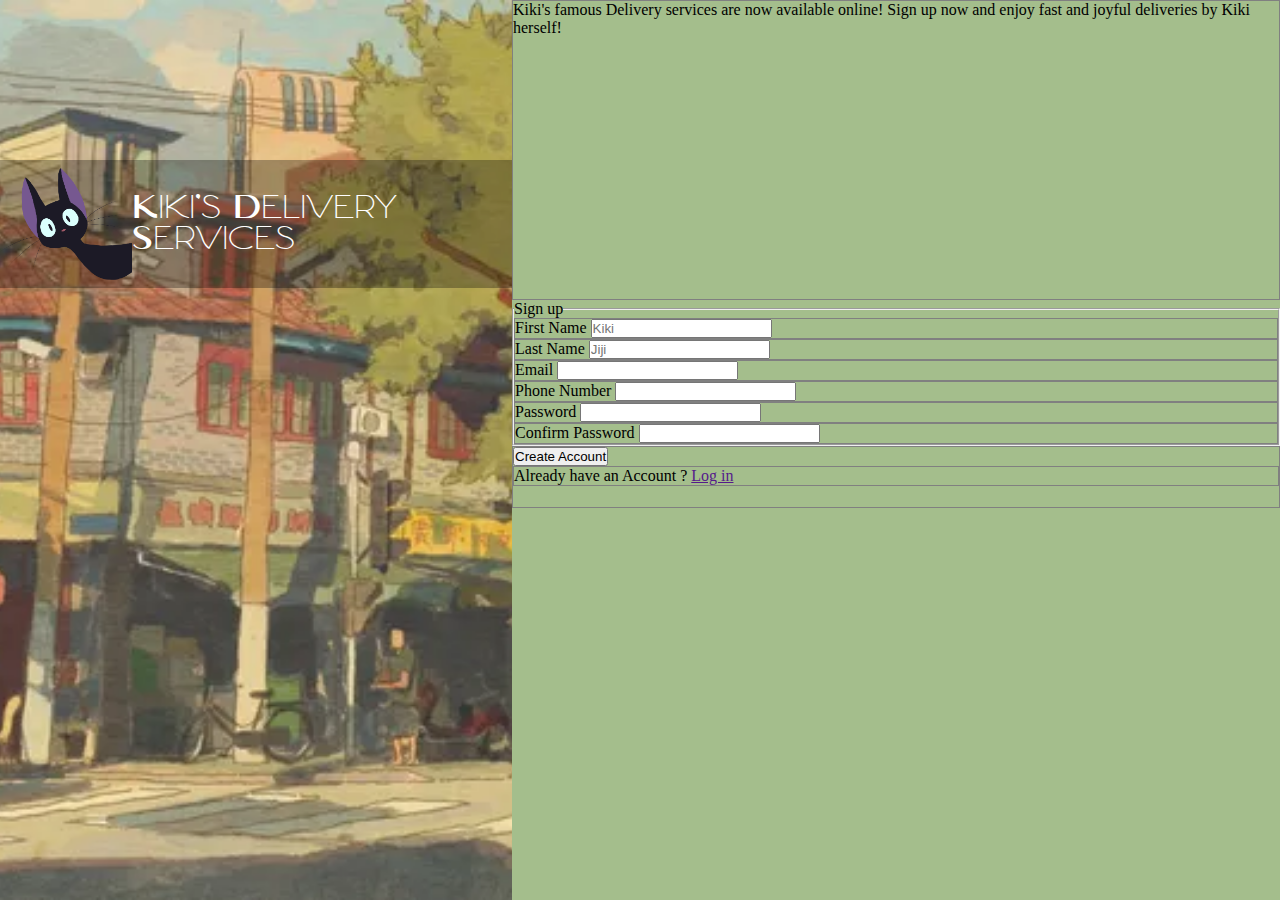
<file: index.html>
<!DOCTYPE html>
<html lang="en">
<head>
    <meta charset="UTF-8">
    <meta name="viewport" content="width=device-width, initial-scale=1.0">
    <title>Document</title>
    <link rel="stylesheet" href="style.css">
</head>
<body>
    <div class="left">
        <div class="title">
            <img src="./images/pngfind.com-delivery-icon-png-1326519.png"></a>
            <span>Kiki's Delivery Services</span>
        </div>
    </div>
    <div class="right">
        <div class="header">
            Kiki's famous Delivery services are now available online! Sign up now and enjoy fast and joyful deliveries by Kiki herself!
        </div>
        <form action="#">
            <fieldset class="cells">
                <legend>Sign up</legend>
                <div>
                    <label for="firstname">First Name</label>
                    <input type="text" name="firstnale" id="firstname" placeholder="Kiki"></div>
                <div>
                    <label for="lastname">Last Name</label>
                    <input type="text" name="lastname" id="lastname" placeholder="Jiji"></div>
                <div>
                    <label for="email">Email</label>
                    <input type="email" name="email" id="email"></div>
                <div>
                    <label for="phone">Phone Number</label>
                    <input type="tel" name="phone" id="phone"></div>
                <div>
                    <label for="password">Password</label>
                    <input type="password" name="password" id="password" required></div>
                <div>
                    <label for="confirmpwd">Confirm Password</label>
                    <input type="password" name="confirmpwd" id="confirmpwd" required></div>
            </fieldset>
            <div class="submit">
                <button>Create Account</button>
                <div>Already have an Account ? <a href="">Log in</a></div>
            </div>
        </form>
    </div>
</body>
</html>
</file>
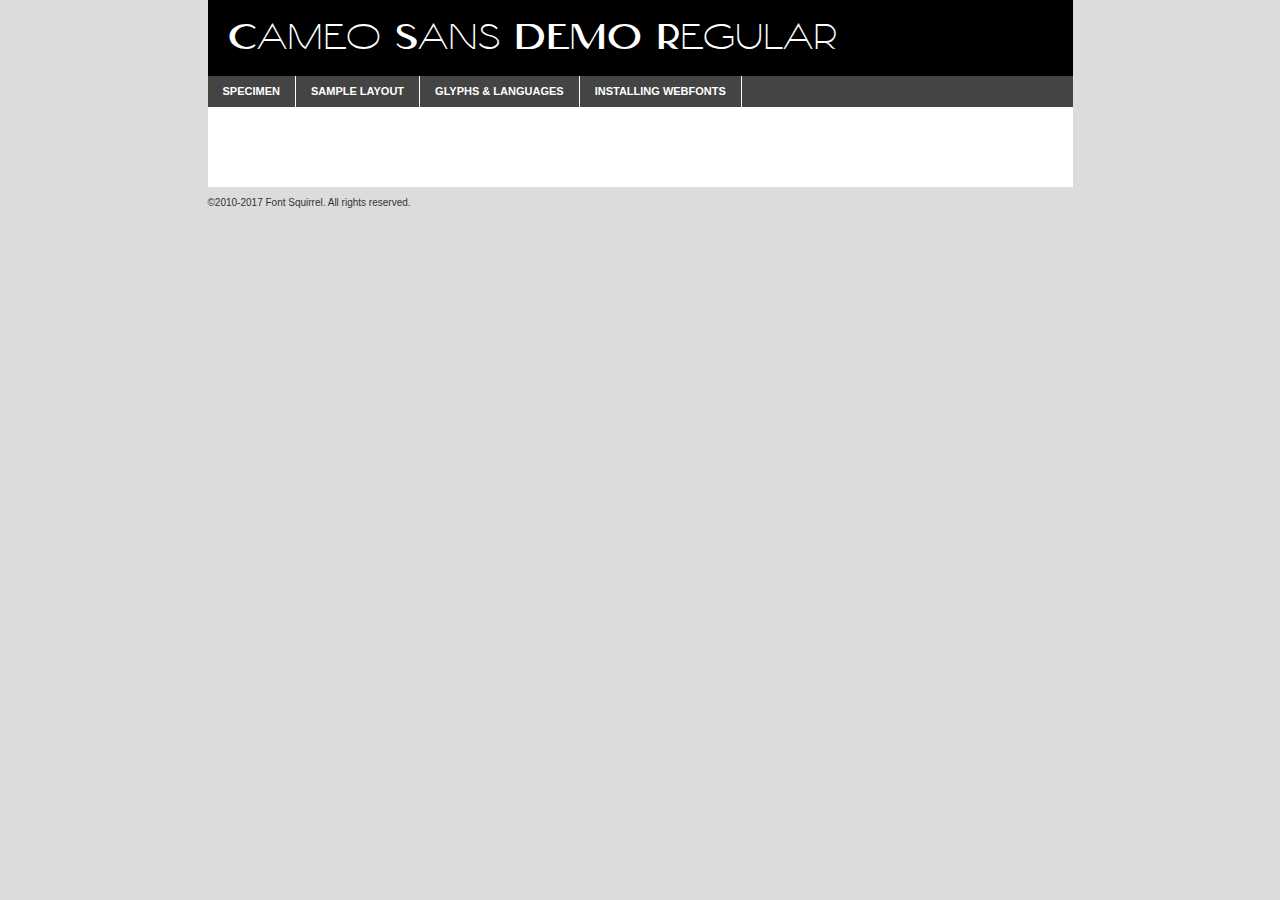
<file: fonts/cameosansdemo-demo.html>
<!DOCTYPE html PUBLIC "-//W3C//DTD XHTML 1.0 Transitional//EN"
        "http://www.w3.org/TR/xhtml1/DTD/xhtml1-transitional.dtd">

<html xmlns="http://www.w3.org/1999/xhtml" xml:lang="en" lang="en">
<head>
    <meta http-equiv="Content-Type" content="text/html; charset=utf-8"/>
    <script src="http://ajax.googleapis.com/ajax/libs/jquery/1.7.2/jquery.min.js" type="text/javascript" charset="utf-8"></script>
    <script type="text/javascript">
		(function($) {
			$.fn.easyTabs = function(option) {
				var param = jQuery.extend({ fadeSpeed: 'fast', defaultContent: 1, activeClass: 'active' }, option);
				$(this).each(function() {
					var thisId = '#' + this.id;
					if ( param.defaultContent == '' )
					{
						param.defaultContent = 1;
					}
					if ( typeof param.defaultContent == 'number' )
					{
						var defaultTab = $(thisId + ' .tabs li:eq(' + (param.defaultContent - 1) + ') a').attr('href').substr(1);
					}
					else
					{
						var defaultTab = param.defaultContent;
					}
					$(thisId + ' .tabs li a').each(function() {
						var tabToHide = $(this).attr('href').substr(1);
						$('#' + tabToHide).addClass('easytabs-tab-content');
					});
					hideAll();
					changeContent(defaultTab);

					function hideAll() {$(thisId + ' .easytabs-tab-content').hide();}

					function changeContent(tabId)
					{
						hideAll();
						$(thisId + ' .tabs li').removeClass(param.activeClass);
						$(thisId + ' .tabs li a[href=#' + tabId + ']').closest('li').addClass(param.activeClass);
						if ( param.fadeSpeed != 'none' )
						{
							$(thisId + ' #' + tabId).fadeIn(param.fadeSpeed);
						}
						else
						{
							$(thisId + ' #' + tabId).show();
						}
					}

					$(thisId + ' .tabs li').click(function() {
						var tabId = $(this).find('a').attr('href').substr(1);
						changeContent(tabId);
						return false;
					});
				});
			}
		})(jQuery);
    </script>
    <link rel="stylesheet" href="specimen_files/specimen_stylesheet.css" type="text/css" charset="utf-8"/>
    <link rel="stylesheet" href="stylesheet.css" type="text/css" charset="utf-8"/>

    <style type="text/css">
        		body {
			font-family: 'cameo_sans_demoregular';
        		}

            </style>

    <title>Cameo Sans DEMO Regular Specimen</title>


    <script type="text/javascript" charset="utf-8">
		$(document).ready(function() {
			$('#container').easyTabs({ defaultContent: 1 });
		});
    </script>
</head>

<body>
<div id="container">
    <div id="header">
		Cameo Sans DEMO Regular    </div>
    <ul class="tabs">
        <li><a href="#specimen">Specimen</a></li>
        <li><a href="#layout">Sample Layout</a></li>
                <li><a href="#glyphs">Glyphs &amp; Languages</a></li>
        <li><a href="#installing">Installing Webfonts</a></li>

    </ul>

    <div id="main_content">


        <div id="specimen">

            <div class="section">
                <div class="grid12 firstcol">
                    <div class="huge">AaBb</div>
                </div>
            </div>

            <div class="section">
                <div class="glyph_range">A&#x200B;B&#x200b;C&#x200b;D&#x200b;E&#x200b;F&#x200b;G&#x200b;H&#x200b;I&#x200b;J&#x200b;K&#x200b;L&#x200b;M&#x200b;N&#x200b;O&#x200b;P&#x200b;Q&#x200b;R&#x200b;S&#x200b;T&#x200b;U&#x200b;V&#x200b;W&#x200b;X&#x200b;Y&#x200b;Z&#x200b;a&#x200b;b&#x200b;c&#x200b;d&#x200b;e&#x200b;f&#x200b;g&#x200b;h&#x200b;i&#x200b;j&#x200b;k&#x200b;l&#x200b;m&#x200b;n&#x200b;o&#x200b;p&#x200b;q&#x200b;r&#x200b;s&#x200b;t&#x200b;u&#x200b;v&#x200b;w&#x200b;x&#x200b;y&#x200b;z&#x200b;1&#x200b;2&#x200b;3&#x200b;4&#x200b;5&#x200b;6&#x200b;7&#x200b;8&#x200b;9&#x200b;0&#x200b;&amp;&#x200b;.&#x200b;,&#x200b;?&#x200b;!&#x200b;&#64;&#x200b;(&#x200b;)&#x200b;#&#x200b;$&#x200b;%&#x200b;*&#x200b;+&#x200b;-&#x200b;=&#x200b;:&#x200b;;</div>
            </div>
            <div class="section">
                <div class="grid12 firstcol">
                    <table class="sample_table">
                        <tr>
                            <td>10</td>
                            <td class="size10">abcdefghijklmnopqrstuvwxyzABCDEFGHIJKLMNOPQRSTUVWXYZ0123456789abcdefghijklmnopqrstuvwxyzABCDEFGHIJKLMNOPQRSTUVWXYZ0123456789abcdefghijklmnopqrstuvwxyzABCDEFGHIJKLMNOPQRSTUVWXYZ</td>
                        </tr>
                        <tr>
                            <td>11</td>
                            <td class="size11">abcdefghijklmnopqrstuvwxyzABCDEFGHIJKLMNOPQRSTUVWXYZ0123456789abcdefghijklmnopqrstuvwxyzABCDEFGHIJKLMNOPQRSTUVWXYZ0123456789abcdefghijklmnopqrstuvwxyzABCDEFGHIJKLMNOPQRSTUVWXYZ</td>
                        </tr>
                        <tr>
                            <td>12</td>
                            <td class="size12">abcdefghijklmnopqrstuvwxyzABCDEFGHIJKLMNOPQRSTUVWXYZ0123456789abcdefghijklmnopqrstuvwxyzABCDEFGHIJKLMNOPQRSTUVWXYZ0123456789abcdefghijklmnopqrstuvwxyzABCDEFGHIJKLMNOPQRSTUVWXYZ</td>
                        </tr>
                        <tr>
                            <td>13</td>
                            <td class="size13">abcdefghijklmnopqrstuvwxyzABCDEFGHIJKLMNOPQRSTUVWXYZ0123456789abcdefghijklmnopqrstuvwxyzABCDEFGHIJKLMNOPQRSTUVWXYZ0123456789abcdefghijklmnopqrstuvwxyzABCDEFGHIJKLMNOPQRSTUVWXYZ</td>
                        </tr>
                        <tr>
                            <td>14</td>
                            <td class="size14">abcdefghijklmnopqrstuvwxyzABCDEFGHIJKLMNOPQRSTUVWXYZ0123456789abcdefghijklmnopqrstuvwxyzABCDEFGHIJKLMNOPQRSTUVWXYZ0123456789abcdefghijklmnopqrstuvwxyzABCDEFGHIJKLMNOPQRSTUVWXYZ</td>
                        </tr>
                        <tr>
                            <td>16</td>
                            <td class="size16">abcdefghijklmnopqrstuvwxyzABCDEFGHIJKLMNOPQRSTUVWXYZ0123456789abcdefghijklmnopqrstuvwxyzABCDEFGHIJKLMNOPQRSTUVWXYZ</td>
                        </tr>
                        <tr>
                            <td>18</td>
                            <td class="size18">abcdefghijklmnopqrstuvwxyzABCDEFGHIJKLMNOPQRSTUVWXYZ0123456789abcdefghijklmnopqrstuvwxyzABCDEFGHIJKLMNOPQRSTUVWXYZ</td>
                        </tr>
                        <tr>
                            <td>20</td>
                            <td class="size20">abcdefghijklmnopqrstuvwxyzABCDEFGHIJKLMNOPQRSTUVWXYZ0123456789abcdefghijklmnopqrstuvwxyzABCDEFGHIJKLMNOPQRSTUVWXYZ</td>
                        </tr>
                        <tr>
                            <td>24</td>
                            <td class="size24">abcdefghijklmnopqrstuvwxyzABCDEFGHIJKLMNOPQRSTUVWXYZ0123456789abcdefghijklmnopqrstuvwxyzABCDEFGHIJKLMNOPQRSTUVWXYZ</td>
                        </tr>
                        <tr>
                            <td>30</td>
                            <td class="size30">abcdefghijklmnopqrstuvwxyzABCDEFGHIJKLMNOPQRSTUVWXYZ0123456789abcdefghijklmnopqrstuvwxyzABCDEFGHIJKLMNOPQRSTUVWXYZ</td>
                        </tr>
                        <tr>
                            <td>36</td>
                            <td class="size36">abcdefghijklmnopqrstuvwxyzABCDEFGHIJKLMNOPQRSTUVWXYZ0123456789abcdefghijklmnopqrstuvwxyzABCDEFGHIJKLMNOPQRSTUVWXYZ</td>
                        </tr>
                        <tr>
                            <td>48</td>
                            <td class="size48">abcdefghijklmnopqrstuvwxyzABCDEFGHIJKLMNOPQRSTUVWXYZ0123456789abcdefghijklmnopqrstuvwxyzABCDEFGHIJKLMNOPQRSTUVWXYZ</td>
                        </tr>
                        <tr>
                            <td>60</td>
                            <td class="size60">abcdefghijklmnopqrstuvwxyzABCDEFGHIJKLMNOPQRSTUVWXYZ0123456789abcdefghijklmnopqrstuvwxyzABCDEFGHIJKLMNOPQRSTUVWXYZ</td>
                        </tr>
                        <tr>
                            <td>72</td>
                            <td class="size72">abcdefghijklmnopqrstuvwxyzABCDEFGHIJKLMNOPQRSTUVWXYZ0123456789abcdefghijklmnopqrstuvwxyzABCDEFGHIJKLMNOPQRSTUVWXYZ</td>
                        </tr>
                        <tr>
                            <td>90</td>
                            <td class="size90">abcdefghijklmnopqrstuvwxyzABCDEFGHIJKLMNOPQRSTUVWXYZ0123456789abcdefghijklmnopqrstuvwxyzABCDEFGHIJKLMNOPQRSTUVWXYZ</td>
                        </tr>
                    </table>

                </div>

            </div>


            <div class="section" id="bodycomparison">


                <div id="xheight">
                    <div class="fontbody">&#x25FC;&#x25FC;&#x25FC;&#x25FC;&#x25FC;&#x25FC;&#x25FC;&#x25FC;&#x25FC;&#x25FC;&#x25FC;&#x25FC;&#x25FC;&#x25FC;&#x25FC;&#x25FC;&#x25FC;&#x25FC;&#x25FC;&#x25FC;&#x25FC;&#x25FC;&#x25FC;&#x25FC;&#x25FC;&#x25FC;&#x25FC;&#x25FC;&#x25FC;&#x25FC;&#x25FC;&#x25FC;&#x25FC;&#x25FC;&#x25FC;&#x25FC;&#x25FC;&#x25FC;&#x25FC;&#x25FC;&#x25FC;&#x25FC;&#x25FC;&#x25FC;&#x25FC;&#x25FC;&#x25FC;&#x25FC;&#x25FC;&#x25FC;&#x25FC;&#x25FC;&#x25FC;&#x25FC;&#x25FC;&#x25FC;&#x25FC;&#x25FC;&#x25FC;&#x25FC;&#x25FC;&#x25FC;&#x25FC;&#x25FC;&#x25FC;&#x25FC;&#x25FC;&#x25FC;&#x25FC;&#x25FC;&#x25FC;&#x25FC;&#x25FC;&#x25FC;&#x25FC;&#x25FC;&#x25FC;&#x25FC;&#x25FC;&#x25FC;&#x25FC;&#x25FC;&#x25FC;&#x25FC;&#x25FC;&#x25FC;&#x25FC;&#x25FC;&#x25FC;&#x25FC;&#x25FC;&#x25FC;&#x25FC;&#x25FC;&#x25FC;&#x25FC;&#x25FC;&#x25FC;&#x25FC;body</div>
                    <div class="arialbody">body</div>
                    <div class="verdanabody">body</div>
                    <div class="georgiabody">body</div>
                </div>
                <div class="fontbody" style="z-index:1">
                    body<span>Cameo Sans DEMO Regular</span>
                </div>
                <div class="arialbody" style="z-index:1">
                    body<span>Arial</span>
                </div>
                <div class="verdanabody" style="z-index:1">
                    body<span>Verdana</span>
                </div>
                <div class="georgiabody" style="z-index:1">
                    body<span>Georgia</span>
                </div>


            </div>


            <div class="section psample psample_row1" id="">

                <div class="grid2 firstcol">
                    <p class="size10"><span>10.</span>Aenean lacinia bibendum nulla sed consectetur. Fusce dapibus, tellus ac cursus commodo, tortor mauris condimentum nibh, ut fermentum massa justo sit amet risus. Nullam id dolor id nibh ultricies vehicula ut id elit. Cum sociis natoque penatibus et magnis dis parturient montes, nascetur ridiculus mus. Nulla vitae elit libero, a pharetra augue.</p>

                </div>
                <div class="grid3">
                    <p class="size11"><span>11.</span>Aenean lacinia bibendum nulla sed consectetur. Fusce dapibus, tellus ac cursus commodo, tortor mauris condimentum nibh, ut fermentum massa justo sit amet risus. Nullam id dolor id nibh ultricies vehicula ut id elit. Cum sociis natoque penatibus et magnis dis parturient montes, nascetur ridiculus mus. Nulla vitae elit libero, a pharetra augue.</p>

                </div>
                <div class="grid3">
                    <p class="size12"><span>12.</span>Aenean lacinia bibendum nulla sed consectetur. Fusce dapibus, tellus ac cursus commodo, tortor mauris condimentum nibh, ut fermentum massa justo sit amet risus. Nullam id dolor id nibh ultricies vehicula ut id elit. Cum sociis natoque penatibus et magnis dis parturient montes, nascetur ridiculus mus. Nulla vitae elit libero, a pharetra augue.</p>

                </div>
                <div class="grid4">
                    <p class="size13"><span>13.</span>Aenean lacinia bibendum nulla sed consectetur. Fusce dapibus, tellus ac cursus commodo, tortor mauris condimentum nibh, ut fermentum massa justo sit amet risus. Nullam id dolor id nibh ultricies vehicula ut id elit. Cum sociis natoque penatibus et magnis dis parturient montes, nascetur ridiculus mus. Nulla vitae elit libero, a pharetra augue.</p>

                </div>
                <div class="white_blend"></div>

            </div>
            <div class="section psample psample_row2" id="">
                <div class="grid3 firstcol">
                    <p class="size14"><span>14.</span>Aenean lacinia bibendum nulla sed consectetur. Fusce dapibus, tellus ac cursus commodo, tortor mauris condimentum nibh, ut fermentum massa justo sit amet risus. Nullam id dolor id nibh ultricies vehicula ut id elit. Cum sociis natoque penatibus et magnis dis parturient montes, nascetur ridiculus mus. Nulla vitae elit libero, a pharetra augue.</p>

                </div>
                <div class="grid4">
                    <p class="size16"><span>16.</span>Aenean lacinia bibendum nulla sed consectetur. Fusce dapibus, tellus ac cursus commodo, tortor mauris condimentum nibh, ut fermentum massa justo sit amet risus. Nullam id dolor id nibh ultricies vehicula ut id elit. Cum sociis natoque penatibus et magnis dis parturient montes, nascetur ridiculus mus. Nulla vitae elit libero, a pharetra augue.</p>

                </div>
                <div class="grid5">
                    <p class="size18"><span>18.</span>Aenean lacinia bibendum nulla sed consectetur. Fusce dapibus, tellus ac cursus commodo, tortor mauris condimentum nibh, ut fermentum massa justo sit amet risus. Nullam id dolor id nibh ultricies vehicula ut id elit. Cum sociis natoque penatibus et magnis dis parturient montes, nascetur ridiculus mus. Nulla vitae elit libero, a pharetra augue.</p>

                </div>

                <div class="white_blend"></div>

            </div>

            <div class="section psample psample_row3" id="">
                <div class="grid5 firstcol">
                    <p class="size20"><span>20.</span>Aenean lacinia bibendum nulla sed consectetur. Fusce dapibus, tellus ac cursus commodo, tortor mauris condimentum nibh, ut fermentum massa justo sit amet risus. Nullam id dolor id nibh ultricies vehicula ut id elit. Cum sociis natoque penatibus et magnis dis parturient montes, nascetur ridiculus mus. Nulla vitae elit libero, a pharetra augue.</p>
                </div>
                <div class="grid7">
                    <p class="size24"><span>24.</span>Aenean lacinia bibendum nulla sed consectetur. Fusce dapibus, tellus ac cursus commodo, tortor mauris condimentum nibh, ut fermentum massa justo sit amet risus. Nullam id dolor id nibh ultricies vehicula ut id elit. Cum sociis natoque penatibus et magnis dis parturient montes, nascetur ridiculus mus. Nulla vitae elit libero, a pharetra augue.</p>
                </div>

                <div class="white_blend"></div>

            </div>

            <div class="section psample psample_row4" id="">
                <div class="grid12 firstcol">
                    <p class="size30"><span>30.</span>Aenean lacinia bibendum nulla sed consectetur. Fusce dapibus, tellus ac cursus commodo, tortor mauris condimentum nibh, ut fermentum massa justo sit amet risus. Nullam id dolor id nibh ultricies vehicula ut id elit. Cum sociis natoque penatibus et magnis dis parturient montes, nascetur ridiculus mus. Nulla vitae elit libero, a pharetra augue.</p>
                </div>
                <div class="white_blend"></div>

            </div>


            <div class="section psample psample_row1 fullreverse">
                <div class="grid2 firstcol">
                    <p class="size10"><span>10.</span>Aenean lacinia bibendum nulla sed consectetur. Fusce dapibus, tellus ac cursus commodo, tortor mauris condimentum nibh, ut fermentum massa justo sit amet risus. Nullam id dolor id nibh ultricies vehicula ut id elit. Cum sociis natoque penatibus et magnis dis parturient montes, nascetur ridiculus mus. Nulla vitae elit libero, a pharetra augue.</p>

                </div>
                <div class="grid3">
                    <p class="size11"><span>11.</span>Aenean lacinia bibendum nulla sed consectetur. Fusce dapibus, tellus ac cursus commodo, tortor mauris condimentum nibh, ut fermentum massa justo sit amet risus. Nullam id dolor id nibh ultricies vehicula ut id elit. Cum sociis natoque penatibus et magnis dis parturient montes, nascetur ridiculus mus. Nulla vitae elit libero, a pharetra augue.</p>

                </div>
                <div class="grid3">
                    <p class="size12"><span>12.</span>Aenean lacinia bibendum nulla sed consectetur. Fusce dapibus, tellus ac cursus commodo, tortor mauris condimentum nibh, ut fermentum massa justo sit amet risus. Nullam id dolor id nibh ultricies vehicula ut id elit. Cum sociis natoque penatibus et magnis dis parturient montes, nascetur ridiculus mus. Nulla vitae elit libero, a pharetra augue.</p>

                </div>
                <div class="grid4">
                    <p class="size13"><span>13.</span>Aenean lacinia bibendum nulla sed consectetur. Fusce dapibus, tellus ac cursus commodo, tortor mauris condimentum nibh, ut fermentum massa justo sit amet risus. Nullam id dolor id nibh ultricies vehicula ut id elit. Cum sociis natoque penatibus et magnis dis parturient montes, nascetur ridiculus mus. Nulla vitae elit libero, a pharetra augue.</p>

                </div>
                <div class="black_blend"></div>

            </div>

            <div class="section psample psample_row2 fullreverse">
                <div class="grid3 firstcol">
                    <p class="size14"><span>14.</span>Aenean lacinia bibendum nulla sed consectetur. Fusce dapibus, tellus ac cursus commodo, tortor mauris condimentum nibh, ut fermentum massa justo sit amet risus. Nullam id dolor id nibh ultricies vehicula ut id elit. Cum sociis natoque penatibus et magnis dis parturient montes, nascetur ridiculus mus. Nulla vitae elit libero, a pharetra augue.</p>

                </div>
                <div class="grid4">
                    <p class="size16"><span>16.</span>Aenean lacinia bibendum nulla sed consectetur. Fusce dapibus, tellus ac cursus commodo, tortor mauris condimentum nibh, ut fermentum massa justo sit amet risus. Nullam id dolor id nibh ultricies vehicula ut id elit. Cum sociis natoque penatibus et magnis dis parturient montes, nascetur ridiculus mus. Nulla vitae elit libero, a pharetra augue.</p>

                </div>
                <div class="grid5">
                    <p class="size18"><span>18.</span>Aenean lacinia bibendum nulla sed consectetur. Fusce dapibus, tellus ac cursus commodo, tortor mauris condimentum nibh, ut fermentum massa justo sit amet risus. Nullam id dolor id nibh ultricies vehicula ut id elit. Cum sociis natoque penatibus et magnis dis parturient montes, nascetur ridiculus mus. Nulla vitae elit libero, a pharetra augue.</p>

                </div>
                <div class="black_blend"></div>

            </div>

            <div class="section psample fullreverse psample_row3" id="">
                <div class="grid5 firstcol">
                    <p class="size20"><span>20.</span>Aenean lacinia bibendum nulla sed consectetur. Fusce dapibus, tellus ac cursus commodo, tortor mauris condimentum nibh, ut fermentum massa justo sit amet risus. Nullam id dolor id nibh ultricies vehicula ut id elit. Cum sociis natoque penatibus et magnis dis parturient montes, nascetur ridiculus mus. Nulla vitae elit libero, a pharetra augue.</p>
                </div>
                <div class="grid7">
                    <p class="size24"><span>24.</span>Aenean lacinia bibendum nulla sed consectetur. Fusce dapibus, tellus ac cursus commodo, tortor mauris condimentum nibh, ut fermentum massa justo sit amet risus. Nullam id dolor id nibh ultricies vehicula ut id elit. Cum sociis natoque penatibus et magnis dis parturient montes, nascetur ridiculus mus. Nulla vitae elit libero, a pharetra augue.</p>
                </div>

                <div class="black_blend"></div>

            </div>

            <div class="section psample fullreverse psample_row4" id="" style="border-bottom: 20px #000 solid;">
                <div class="grid12 firstcol">
                    <p class="size30"><span>30.</span>Aenean lacinia bibendum nulla sed consectetur. Fusce dapibus, tellus ac cursus commodo, tortor mauris condimentum nibh, ut fermentum massa justo sit amet risus. Nullam id dolor id nibh ultricies vehicula ut id elit. Cum sociis natoque penatibus et magnis dis parturient montes, nascetur ridiculus mus. Nulla vitae elit libero, a pharetra augue.</p>
                </div>
                <div class="black_blend"></div>

            </div>


        </div>

        <div id="layout">

            <div class="section">

                <div class="grid12 firstcol">
                    <h1>Lorem Ipsum Dolor</h1>
                    <h2>Etiam porta sem malesuada magna mollis euismod</h2>

                    <p class="byline">By <a href="#link">Aenean Lacinia</a></p>
                </div>
            </div>
            <div class="section">
                <div class="grid8 firstcol">
                    <p class="large">Donec sed odio dui. Morbi leo risus, porta ac consectetur ac, vestibulum at eros. Fusce dapibus, tellus ac cursus commodo, tortor mauris condimentum nibh, ut fermentum massa justo sit amet risus. </p>


                    <h3>Pellentesque ornare sem</h3>

                    <p>Maecenas sed diam eget risus varius blandit sit amet non magna. Maecenas faucibus mollis interdum. Donec ullamcorper nulla non metus auctor fringilla. Nullam id dolor id nibh ultricies vehicula ut id elit. Nullam id dolor id nibh ultricies vehicula ut id elit. </p>

                    <p>Aenean eu leo quam. Pellentesque ornare sem lacinia quam venenatis vestibulum. Lorem ipsum dolor sit amet, consectetur adipiscing elit. Cum sociis natoque penatibus et magnis dis parturient montes, nascetur ridiculus mus. </p>

                    <p>Nulla vitae elit libero, a pharetra augue. Praesent commodo cursus magna, vel scelerisque nisl consectetur et. Aenean lacinia bibendum nulla sed consectetur. </p>

                    <p>Nullam quis risus eget urna mollis ornare vel eu leo. Nullam quis risus eget urna mollis ornare vel eu leo. Maecenas sed diam eget risus varius blandit sit amet non magna. Donec ullamcorper nulla non metus auctor fringilla. </p>

                    <h3>Cras mattis consectetur</h3>

                    <p>Aenean eu leo quam. Pellentesque ornare sem lacinia quam venenatis vestibulum. Aenean lacinia bibendum nulla sed consectetur. Integer posuere erat a ante venenatis dapibus posuere velit aliquet. Cras mattis consectetur purus sit amet fermentum. </p>

                    <p>Nullam id dolor id nibh ultricies vehicula ut id elit. Nullam quis risus eget urna mollis ornare vel eu leo. Cras mattis consectetur purus sit amet fermentum.</p>
                </div>

                <div class="grid4 sidebar">

                    <div class="box reverse">
                        <p class="last">Nullam quis risus eget urna mollis ornare vel eu leo. Donec ullamcorper nulla non metus auctor fringilla. Cras mattis consectetur purus sit amet fermentum. Sed posuere consectetur est at lobortis. Lorem ipsum dolor sit amet, consectetur adipiscing elit. </p>
                    </div>

                    <p class="caption">Maecenas sed diam eget risus varius.</p>

                    <p>Vestibulum id ligula porta felis euismod semper. Integer posuere erat a ante venenatis dapibus posuere velit aliquet. Vestibulum id ligula porta felis euismod semper. Sed posuere consectetur est at lobortis. Maecenas sed diam eget risus varius blandit sit amet non magna. Fusce dapibus, tellus ac cursus commodo, tortor mauris condimentum nibh, ut fermentum massa justo sit amet risus. </p>


                    <p>Duis mollis, est non commodo luctus, nisi erat porttitor ligula, eget lacinia odio sem nec elit. Aenean lacinia bibendum nulla sed consectetur. Vivamus sagittis lacus vel augue laoreet rutrum faucibus dolor auctor. Aenean lacinia bibendum nulla sed consectetur. Nullam quis risus eget urna mollis ornare vel eu leo. </p>

                    <p>Praesent commodo cursus magna, vel scelerisque nisl consectetur et. Donec ullamcorper nulla non metus auctor fringilla. Maecenas faucibus mollis interdum. Fusce dapibus, tellus ac cursus commodo, tortor mauris condimentum nibh, ut fermentum massa justo sit amet risus. </p>

                </div>
            </div>

        </div>


		

        <div id="glyphs">
            <div class="section">
                <div class="grid12 firstcol">

                    <h1>Language Support</h1>
                    <p>The subset of Cameo Sans DEMO Regular in this kit supports the following languages:<br/>

						English, Arrernte, Bislama, Cebuano, Fijian, Gilbertese, Hmong, Ibanag, Iloko_ilokano, Interglossa_glosa, Interlingua, Lojban, Norfolk_pitcairnese, Oromo, Rotokas, Seychelles_creole, Shona, Somali, Southern_ndebele, Swahili, Swati_swazi, Tok_pisin, Warlpiri, Xhosa, Zulu, Latinbasic, Demo                    </p>
                    <h1>Glyph Chart</h1>
                    <p>The subset of Cameo Sans DEMO Regular in this kit includes all the glyphs listed below. Unicode entities are included above each glyph to help you insert individual characters into your layout.</p>
                    <div id="glyph_chart">

						                            																				                                <div><p>&amp;#10;</p>&#10;</div>
																				                                <div><p>&amp;#13;</p>&#13;</div>
																				                                <div><p>&amp;#32;</p>&#32;</div>
																				                                <div><p>&amp;#33;</p>&#33;</div>
																				                                <div><p>&amp;#34;</p>&#34;</div>
																				                                <div><p>&amp;#35;</p>&#35;</div>
																				                                <div><p>&amp;#36;</p>&#36;</div>
																				                                <div><p>&amp;#37;</p>&#37;</div>
																				                                <div><p>&amp;#38;</p>&#38;</div>
																				                                <div><p>&amp;#39;</p>&#39;</div>
																				                                <div><p>&amp;#40;</p>&#40;</div>
																				                                <div><p>&amp;#41;</p>&#41;</div>
																				                                <div><p>&amp;#42;</p>&#42;</div>
																				                                <div><p>&amp;#43;</p>&#43;</div>
																				                                <div><p>&amp;#44;</p>&#44;</div>
																				                                <div><p>&amp;#45;</p>&#45;</div>
																				                                <div><p>&amp;#46;</p>&#46;</div>
																				                                <div><p>&amp;#47;</p>&#47;</div>
																				                                <div><p>&amp;#48;</p>&#48;</div>
																				                                <div><p>&amp;#49;</p>&#49;</div>
																				                                <div><p>&amp;#50;</p>&#50;</div>
																				                                <div><p>&amp;#51;</p>&#51;</div>
																				                                <div><p>&amp;#52;</p>&#52;</div>
																				                                <div><p>&amp;#53;</p>&#53;</div>
																				                                <div><p>&amp;#54;</p>&#54;</div>
																				                                <div><p>&amp;#55;</p>&#55;</div>
																				                                <div><p>&amp;#56;</p>&#56;</div>
																				                                <div><p>&amp;#57;</p>&#57;</div>
																				                                <div><p>&amp;#58;</p>&#58;</div>
																				                                <div><p>&amp;#59;</p>&#59;</div>
																				                                <div><p>&amp;#60;</p>&#60;</div>
																				                                <div><p>&amp;#61;</p>&#61;</div>
																				                                <div><p>&amp;#62;</p>&#62;</div>
																				                                <div><p>&amp;#63;</p>&#63;</div>
																				                                <div><p>&amp;#64;</p>&#64;</div>
																				                                <div><p>&amp;#65;</p>&#65;</div>
																				                                <div><p>&amp;#66;</p>&#66;</div>
																				                                <div><p>&amp;#67;</p>&#67;</div>
																				                                <div><p>&amp;#68;</p>&#68;</div>
																				                                <div><p>&amp;#69;</p>&#69;</div>
																				                                <div><p>&amp;#70;</p>&#70;</div>
																				                                <div><p>&amp;#71;</p>&#71;</div>
																				                                <div><p>&amp;#72;</p>&#72;</div>
																				                                <div><p>&amp;#73;</p>&#73;</div>
																				                                <div><p>&amp;#74;</p>&#74;</div>
																				                                <div><p>&amp;#75;</p>&#75;</div>
																				                                <div><p>&amp;#76;</p>&#76;</div>
																				                                <div><p>&amp;#77;</p>&#77;</div>
																				                                <div><p>&amp;#78;</p>&#78;</div>
																				                                <div><p>&amp;#79;</p>&#79;</div>
																				                                <div><p>&amp;#80;</p>&#80;</div>
																				                                <div><p>&amp;#81;</p>&#81;</div>
																				                                <div><p>&amp;#82;</p>&#82;</div>
																				                                <div><p>&amp;#83;</p>&#83;</div>
																				                                <div><p>&amp;#84;</p>&#84;</div>
																				                                <div><p>&amp;#85;</p>&#85;</div>
																				                                <div><p>&amp;#86;</p>&#86;</div>
																				                                <div><p>&amp;#87;</p>&#87;</div>
																				                                <div><p>&amp;#88;</p>&#88;</div>
																				                                <div><p>&amp;#89;</p>&#89;</div>
																				                                <div><p>&amp;#90;</p>&#90;</div>
																				                                <div><p>&amp;#91;</p>&#91;</div>
																				                                <div><p>&amp;#92;</p>&#92;</div>
																				                                <div><p>&amp;#93;</p>&#93;</div>
																				                                <div><p>&amp;#94;</p>&#94;</div>
																				                                <div><p>&amp;#95;</p>&#95;</div>
																				                                <div><p>&amp;#96;</p>&#96;</div>
																				                                <div><p>&amp;#97;</p>&#97;</div>
																				                                <div><p>&amp;#98;</p>&#98;</div>
																				                                <div><p>&amp;#99;</p>&#99;</div>
																				                                <div><p>&amp;#100;</p>&#100;</div>
																				                                <div><p>&amp;#101;</p>&#101;</div>
																				                                <div><p>&amp;#102;</p>&#102;</div>
																				                                <div><p>&amp;#103;</p>&#103;</div>
																				                                <div><p>&amp;#104;</p>&#104;</div>
																				                                <div><p>&amp;#105;</p>&#105;</div>
																				                                <div><p>&amp;#106;</p>&#106;</div>
																				                                <div><p>&amp;#107;</p>&#107;</div>
																				                                <div><p>&amp;#108;</p>&#108;</div>
																				                                <div><p>&amp;#109;</p>&#109;</div>
																				                                <div><p>&amp;#110;</p>&#110;</div>
																				                                <div><p>&amp;#111;</p>&#111;</div>
																				                                <div><p>&amp;#112;</p>&#112;</div>
																				                                <div><p>&amp;#113;</p>&#113;</div>
																				                                <div><p>&amp;#114;</p>&#114;</div>
																				                                <div><p>&amp;#115;</p>&#115;</div>
																				                                <div><p>&amp;#116;</p>&#116;</div>
																				                                <div><p>&amp;#117;</p>&#117;</div>
																				                                <div><p>&amp;#118;</p>&#118;</div>
																				                                <div><p>&amp;#119;</p>&#119;</div>
																				                                <div><p>&amp;#120;</p>&#120;</div>
																				                                <div><p>&amp;#121;</p>&#121;</div>
																				                                <div><p>&amp;#122;</p>&#122;</div>
																				                                <div><p>&amp;#123;</p>&#123;</div>
																				                                <div><p>&amp;#124;</p>&#124;</div>
																				                                <div><p>&amp;#125;</p>&#125;</div>
																				                                <div><p>&amp;#160;</p>&#160;</div>
																				                                <div><p>&amp;#173;</p>&#173;</div>
																				                                <div><p>&amp;#65;</p>&#65;</div>
																				                                <div><p>&amp;#65;</p>&#65;</div>
																				                                <div><p>&amp;#65;</p>&#65;</div>
																				                                <div><p>&amp;#65;</p>&#65;</div>
																				                                <div><p>&amp;#65;</p>&#65;</div>
																				                                <div><p>&amp;#69;</p>&#69;</div>
																				                                <div><p>&amp;#69;</p>&#69;</div>
																				                                <div><p>&amp;#69;</p>&#69;</div>
																				                                <div><p>&amp;#73;</p>&#73;</div>
																				                                <div><p>&amp;#73;</p>&#73;</div>
																				                                <div><p>&amp;#73;</p>&#73;</div>
																				                                <div><p>&amp;#79;</p>&#79;</div>
																				                                <div><p>&amp;#79;</p>&#79;</div>
																				                                <div><p>&amp;#79;</p>&#79;</div>
																				                                <div><p>&amp;#79;</p>&#79;</div>
																				                                <div><p>&amp;#79;</p>&#79;</div>
																				                                <div><p>&amp;#85;</p>&#85;</div>
																				                                <div><p>&amp;#85;</p>&#85;</div>
																				                                <div><p>&amp;#85;</p>&#85;</div>
																				                                <div><p>&amp;#89;</p>&#89;</div>
																				                                <div><p>&amp;#97;</p>&#97;</div>
																				                                <div><p>&amp;#97;</p>&#97;</div>
																				                                <div><p>&amp;#97;</p>&#97;</div>
																				                                <div><p>&amp;#97;</p>&#97;</div>
																				                                <div><p>&amp;#97;</p>&#97;</div>
																				                                <div><p>&amp;#101;</p>&#101;</div>
																				                                <div><p>&amp;#101;</p>&#101;</div>
																				                                <div><p>&amp;#101;</p>&#101;</div>
																				                                <div><p>&amp;#105;</p>&#105;</div>
																				                                <div><p>&amp;#105;</p>&#105;</div>
																				                                <div><p>&amp;#105;</p>&#105;</div>
																				                                <div><p>&amp;#111;</p>&#111;</div>
																				                                <div><p>&amp;#111;</p>&#111;</div>
																				                                <div><p>&amp;#111;</p>&#111;</div>
																				                                <div><p>&amp;#111;</p>&#111;</div>
																				                                <div><p>&amp;#111;</p>&#111;</div>
																				                                <div><p>&amp;#117;</p>&#117;</div>
																				                                <div><p>&amp;#117;</p>&#117;</div>
																				                                <div><p>&amp;#117;</p>&#117;</div>
																				                                <div><p>&amp;#121;</p>&#121;</div>
																				                                <div><p>&amp;#8192;</p>&#8192;</div>
																				                                <div><p>&amp;#8193;</p>&#8193;</div>
																				                                <div><p>&amp;#8194;</p>&#8194;</div>
																				                                <div><p>&amp;#8195;</p>&#8195;</div>
																				                                <div><p>&amp;#8196;</p>&#8196;</div>
																				                                <div><p>&amp;#8197;</p>&#8197;</div>
																				                                <div><p>&amp;#8198;</p>&#8198;</div>
																				                                <div><p>&amp;#8199;</p>&#8199;</div>
																				                                <div><p>&amp;#8200;</p>&#8200;</div>
																				                                <div><p>&amp;#8201;</p>&#8201;</div>
																				                                <div><p>&amp;#8202;</p>&#8202;</div>
																				                                <div><p>&amp;#8208;</p>&#8208;</div>
																				                                <div><p>&amp;#8209;</p>&#8209;</div>
																				                                <div><p>&amp;#8210;</p>&#8210;</div>
																				                                <div><p>&amp;#8211;</p>&#8211;</div>
																				                                <div><p>&amp;#8212;</p>&#8212;</div>
																				                                <div><p>&amp;#39;</p>&#39;</div>
																				                                <div><p>&amp;#34;</p>&#34;</div>
																				                                <div><p>&amp;#8239;</p>&#8239;</div>
																				                                <div><p>&amp;#8287;</p>&#8287;</div>
																				                                <div><p>&amp;#9724;</p>&#9724;</div>
																																													                    </div>
                </div>


            </div>
        </div>


        <div id="specs">

        </div>

        <div id="installing">
            <div class="section">
                <div class="grid7 firstcol">
                    <h1>Installing Webfonts</h1>

                    <p>Webfonts are supported by all major browser platforms but not all in the same way. There are currently four different font formats that must be included in order to target all browsers. This includes TTF, WOFF, EOT and SVG.</p>

                    <h2>1. Upload your webfonts</h2>
                    <p>You must upload your webfont kit to your website. They should be in or near the same directory as your CSS files.</p>

                    <h2>2. Include the webfont stylesheet</h2>
                    <p>A special CSS @font-face declaration helps the various browsers select the appropriate font it needs without causing you a bunch of headaches. Learn more about this syntax by reading the <a href="https://www.fontspring.com/blog/further-hardening-of-the-bulletproof-syntax">Fontspring blog post</a> about it. The code for it is as follows:</p>


                    <code>
                        @font-face{
                        font-family: 'MyWebFont';
                        src: url('WebFont.eot');
                        src: url('WebFont.eot?#iefix') format('embedded-opentype'),
                        url('WebFont.woff') format('woff'),
                        url('WebFont.ttf') format('truetype'),
                        url('WebFont.svg#webfont') format('svg');
                        }
                    </code>

                    <p>We've already gone ahead and generated the code for you. All you have to do is link to the stylesheet in your HTML, like this:</p>
                    <code>&lt;link rel=&quot;stylesheet&quot; href=&quot;stylesheet.css&quot; type=&quot;text/css&quot; charset=&quot;utf-8&quot; /&gt;</code>

                    <h2>3. Modify your own stylesheet</h2>
                    <p>To take advantage of your new fonts, you must tell your stylesheet to use them. Look at the original @font-face declaration above and find the property called "font-family." The name linked there will be what you use to reference the font. Prepend that webfont name to the font stack in the "font-family" property, inside the selector you want to change. For example:</p>
                    <code>p { font-family: 'WebFont', Arial, sans-serif; }</code>

                    <h2>4. Test</h2>
                    <p>Getting webfonts to work cross-browser <em>can</em> be tricky. Use the information in the sidebar to help you if you find that fonts aren't loading in a particular browser.</p>
                </div>

                <div class="grid5 sidebar">
                    <div class="box">
                        <h2>Troubleshooting<br/>Font-Face Problems</h2>
                        <p>Having trouble getting your webfonts to load in your new website? Here are some tips to sort out what might be the problem.</p>

                        <h3>Fonts not showing in any browser</h3>

                        <p>This sounds like you need to work on the plumbing. You either did not upload the fonts to the correct directory, or you did not link the fonts properly in the CSS. If you've confirmed that all this is correct and you still have a problem, take a look at your .htaccess file and see if requests are getting intercepted.</p>

                        <h3>Fonts not loading in iPhone or iPad</h3>

                        <p>The most common problem here is that you are serving the fonts from an IIS server. IIS refuses to serve files that have unknown MIME types. If that is the case, you must set the MIME type for SVG to "image/svg+xml" in the server settings. Follow these instructions from Microsoft if you need help.</p>

                        <h3>Fonts not loading in Firefox</h3>

                        <p>The primary reason for this failure? You are still using a version Firefox older than 3.5. So upgrade already! If that isn't it, then you are very likely serving fonts from a different domain. Firefox requires that all font assets be served from the same domain. Lastly it is possible that you need to add WOFF to your list of MIME types (if you are serving via IIS.)</p>

                        <h3>Fonts not loading in IE</h3>

                        <p>Are you looking at Internet Explorer on an actual Windows machine or are you cheating by using a service like Adobe BrowserLab? Many of these screenshot services do not render @font-face for IE. Best to test it on a real machine.</p>

                        <h3>Fonts not loading in IE9</h3>

                        <p>IE9, like Firefox, requires that fonts be served from the same domain as the website. Make sure that is the case.</p>
                    </div>
                </div>
            </div>

        </div>

    </div>
    <div id="footer">
        <p>&copy;2010-2017 Font Squirrel. All rights reserved.</p>
    </div>
</div>
</body>
</html>
</file>
<file: style.css>
@font-face {
    font-family: 'cameo_sans_demoregular';
    src: url('fonts/cameosansdemo-webfont.woff2') format('woff2'),
         url('fonts/cameosansdemo-webfont.woff') format('woff');
    font-weight: normal;
    font-style: normal;

}

* {
    margin: 0;
    padding: 0;
    box-sizing: border-box;
}

body {    
    display: flex;
    height: 100vh;
    background-color: rgb(220, 225, 236);
}

.right {
    background-color: rgb(164, 190, 140);
    flex: 1;
}

.left {
    background: url("./images/kikis-delivery-service-realism-portrait-3c4aj8820xfb6ga3.jpg");
    background-position: center;
    background-size: cover;
    background-repeat: no-repeat;
    width: 40vw;

    display: flex;
    justify-content: center;
}

.title {
    font-family: 'cameo_sans_demoregular';
    width: 100%;
    height: 4em;
    font-size: clamp(1rem, 5vw, 2rem);
    color: white;
    background-color: rgb(0, 0, 0, 0.3);
    margin-top: 5em;

    display: flex;
    justify-content: center;
    align-items: center;
}

.title img {
    height: 3.5em;
}

.right {
    display: flex;
    flex-direction: column;
}

.right div {
    height: calc(100% / 3);
    border: 1px solid grey;
}

@media (max-width: 600px) {
  body {
    flex-direction: column;
  }

  .left, .right {
    width: 100%;
  }

  .title {
    margin: 0;
  }
}
</file>
<file: fonts/stylesheet.css>
/*! Generated by Font Squirrel (https://www.fontsquirrel.com) on August 25, 2025 */



@font-face {
    font-family: 'cameo_sans_demoregular';
    src: url('cameosansdemo-webfont.woff2') format('woff2'),
         url('cameosansdemo-webfont.woff') format('woff');
    font-weight: normal;
    font-style: normal;

}
</file>
<file: fonts/specimen_files/specimen_stylesheet.css>
@import url('grid_12-825-55-15.css');

/*  
	CSS Reset by Eric Meyer - Released under Public Domain
    http://meyerweb.com/eric/tools/css/reset/
*/
html, body, div, span, applet, object, iframe,
h1, h2, h3, h4, h5, h6, p, blockquote, pre,
a, abbr, acronym, address, big, cite, code,
del, dfn, em, font, img, ins, kbd, q, s, samp,
small, strike, strong, sub, sup, tt, var,
b, u, i, center, dl, dt, dd, ol, ul, li,
fieldset, form, label, legend, table,
caption, tbody, tfoot, thead, tr, th, td {
	margin:         0;
	padding:        0;
	border:         0;
	outline:        0;
	font-size:      100%;
	vertical-align: baseline;
	background:     transparent;
}

body {
	line-height: 1;
}

ol, ul {
	list-style: none;
}

blockquote, q {
	quotes: none;
}

blockquote:before, blockquote:after,
q:before, q:after {
	content: '';
	content: none;
}

:focus {
	outline: 0;
}

ins {
	text-decoration: none;
}

del {
	text-decoration: line-through;
}

table {
	border-collapse: collapse;
	border-spacing:  0;
}


body {
	color:            #000;
	background-color: #dcdcdc;
}

a {
	text-decoration: none;
	color:           #1883ba;
}

h1 {
	font-size:     32px;
	font-weight:   normal;
	font-style:    normal;
	margin-bottom: 18px;
}

h2 {
	font-size: 18px;
}

#container {
	width:  865px;
	margin: 0px auto;
}


#header {
	padding:          20px;
	font-size:        36px;
	background-color: #000;
	color:            #fff;
}

#header span {
	color: #666;
}

#main_content {
	background-color: #fff;
	padding:          60px 20px 20px;
}


#footer p {
	margin:         0;
	padding-top:    10px;
	padding-bottom: 50px;
	color:          #333;
	font:           10px Arial, sans-serif;
}

.tabs {
	width:            100%;
	height:           31px;
	background-color: #444;
}

.tabs li {
	float:            left;
	margin:           0;
	overflow:         hidden;
	background-color: #444;
}

.tabs li a {
	display:         block;
	color:           #fff;
	text-decoration: none;
	font:            bold 11px/11px 'Arial';
	text-transform:  uppercase;
	padding:         10px 15px;
	border-right:    1px solid #fff;
}

.tabs li a:hover {
	background-color: #00b3ff;

}

.tabs li.active a {
	color:            #000;
	background-color: #fff;
}


div.huge {

	font-size:      300px;
	line-height:    1em;
	padding:        0;
	letter-spacing: -.02em;
	overflow:       hidden;
}

div.glyph_range {
	font-size:   72px;
	line-height: 1.1em;
}

.size10 {
	font-size: 10px;
}

.size11 {
	font-size: 11px;
}

.size12 {
	font-size: 12px;
}

.size13 {
	font-size: 13px;
}

.size14 {
	font-size: 14px;
}

.size16 {
	font-size: 16px;
}

.size18 {
	font-size: 18px;
}

.size20 {
	font-size: 20px;
}

.size24 {
	font-size: 24px;
}

.size30 {
	font-size: 30px;
}

.size36 {
	font-size: 36px;
}

.size48 {
	font-size: 48px;
}

.size60 {
	font-size: 60px;
}

.size72 {
	font-size: 72px;
}

.size90 {
	font-size: 90px;
}


.psample_row1 {
	height: 120px;
}

.psample_row1 {
	height: 120px;
}

.psample_row2 {
	height: 160px;
}

.psample_row3 {
	height: 160px;
}

.psample_row4 {
	height: 160px;
}

.psample {
	overflow: hidden;
	position: relative;
}

.psample p {
	line-height: 1.3em;
	display:     block;
	overflow:    hidden;
	margin:      0;
}

.psample span {
	margin-right: .5em;
}

.white_blend {
	width:            100%;
	height:           61px;
	background-image: url([data-uri]);
	position:         absolute;
	bottom:           0;
}

.black_blend {
	width:            100%;
	height:           61px;
	background-image: url([data-uri]);
	position:         absolute;
	bottom:           0;
}

.fullreverse {
	background:    #000 !important;
	color:         #fff !important;
	margin-left:   -20px;
	padding-left:  20px;
	margin-right:  -20px;
	padding-right: 20px;
	padding:       20px;
	margin-bottom: 0;
}


.sample_table td {
	padding-top:    3px;
	padding-bottom: 5px;
	padding-left:   5px;
	vertical-align: middle;
	line-height:    1.2em;
}

.sample_table td:first-child {
	background-color: #eee;
	text-align:       right;
	padding-right:    5px;
	padding-left:     0;
	padding:          5px;
	font:             11px/12px 'Courier New', Courier, mono;
}

code {
	white-space:      pre;
	background-color: #eee;
	display:          block;
	padding:          10px;
	margin-bottom:    18px;
	overflow:         auto;
}


.bottom, .last {
	margin-bottom:  0 !important;
	padding-bottom: 0 !important;
}

.box {
	padding:       18px;
	margin-bottom: 18px;
	background:    #eee;
}

.reverse, .reversed {
	background: #000 !important;
	color:      #fff !important;
	border:     none !important;
}

#bodycomparison {
	position:    relative;
	overflow:    hidden;
	font-size:   72px;
	height:      90px;
	white-space: nowrap;
}

#bodycomparison div {
	font-size:   72px;
	line-height: 90px;
	display:     inline;
	margin:      0 15px 0 0;
	padding:     0;
}

#bodycomparison div span {
	font:     10px Arial;
	position: absolute;
	left:     0;
}

#xheight {
	float:       none;
	position:    absolute;
	color:       #d9f3ff;
	font-size:   72px;
	line-height: 90px;
}

.fontbody {
	position: relative;
}

.arialbody {
	font-family: Arial;
	position:    relative;
}

.verdanabody {
	font-family: Verdana;
	position:    relative;
}

.georgiabody {
	font-family: Georgia;
	position:    relative;
}

/* @group Layout page
 */

#layout h1 {
	font-size:   36px;
	line-height: 42px;
	font-weight: normal;
	font-style:  normal;
}

#layout h2 {
	font-size:   24px;
	line-height: 23px;
	font-weight: normal;
	font-style:  normal;
}

#layout h3 {
	font-size:   22px;
	line-height: 1.4em;
	margin-top:  1em;
	font-weight: normal;
	font-style:  normal;
}


#layout p.byline {
	font-size:     12px;
	margin-top:    18px;
	line-height:   12px;
	margin-bottom: 0;
}

#layout p {
	font-size:     14px;
	line-height:   21px;
	margin-bottom: .5em;
}

#layout p.large {
	font-size:   18px;
	line-height: 26px;
}

#layout .sidebar p {
	font-size:   12px;
	line-height: 1.4em;
}

#layout p.caption {
	font-size:     10px;
	margin-top:    -16px;
	margin-bottom: 18px;
}

/* @end */

/* @group Glyphs */

#glyph_chart div {
	background-color: #d9f3ff;
	color:            black;
	float:            left;
	font-size:        36px;
	height:           1.2em;
	line-height:      1.2em;
	margin-bottom:    1px;
	margin-right:     1px;
	text-align:       center;
	width:            1.2em;
	position:         relative;
	padding:          .6em .2em .2em;
}

#glyph_chart div p {
	position:         absolute;
	left:             0;
	top:              0;
	display:          block;
	text-align:       center;
	font:             bold 9px Arial, sans-serif;
	background-color: #3a768f;
	width:            100%;
	color:            #fff;
	padding:          2px 0;
}


#glyphs h1 {
	font-family: Arial, sans-serif;
}

/* @end */

/* @group Installing */

#installing {
	font: 13px Arial, sans-serif;
}

#installing p,
#glyphs p {
	line-height:   1.2em;
	margin-bottom: 18px;
	font:          13px Arial, sans-serif;
}


#installing h3 {
	font-size:  15px;
	margin-top: 18px;
}

/* @end */

#rendering h1 {
	font-family: Arial, sans-serif;
}

.render_table td {
	font:           11px 'Courier New', Courier, mono;
	vertical-align: middle;
}
</file>
